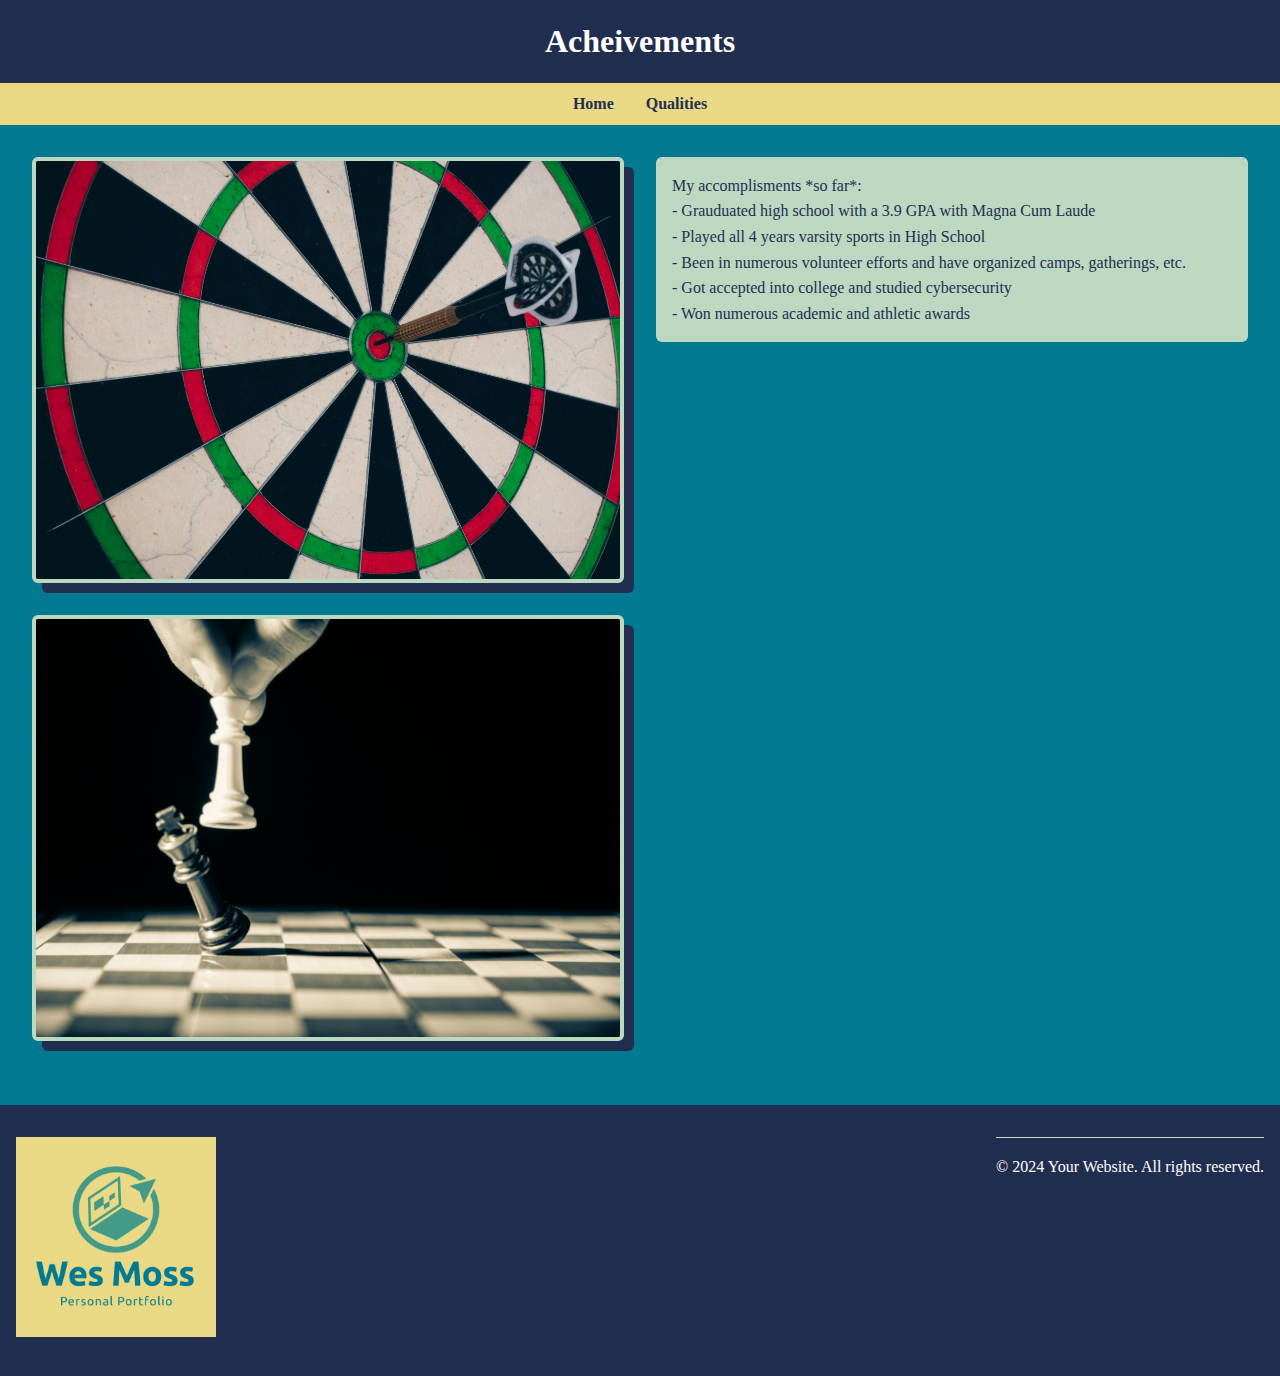
<file: page2.html>
<!DOCTYPE html>
<html lang="en">
<head>
  <meta charset="UTF-8" />
  <meta name="viewport" content="width=device-width, initial-scale=1.0" />
  <title>Acheivements</title>
  <link rel="stylesheet" href="page2.css" />
  <h1>Acheivements</h1>
</head>
<body>

  <!-- Top Navigation -->
  <nav>
    <ul>
      <li><a href="index.html">Home</a></li>
      <li><a href="page3.html">Qualities</a></li>
    </ul>
  </nav>

  <!-- Main Content Section -->
  <main>
    <div class="content-wrapper">
      <div class="left-column">
        <img src="images/page2image1.jpg" alt="Placeholder Image 1" height = 426px width = 640px>
        <img src="images/page2image2.jpg" alt="Placeholder Image 2" height = 426px width = 640px>
      </div>
      <div class="right-column">
        <p>My accomplisments *so far*: 
          - Grauduated high school with a 3.9 GPA with Magna Cum Laude
          - Played all 4 years varsity sports in High School
          - Been in numerous volunteer efforts and have organized camps, gatherings, etc. 
          - Got accepted into college and studied cybersecurity
          - Won numerous academic and athletic awards
        </p>
        <!-- You can add more paragraphs as needed -->
      </div>
    </div>
  </main>

  <!-- Footer Section -->
  <footer>
    <div class="footer-top">
      <div class="footer-logo">
        <img src = "[data-uri]" alt = "logo image">
      </div>
      <div class="footer-links">
      </div>
    </div>
    <div class="footer-bottom">
      <p>&copy; 2024 Your Website. All rights reserved.</p>
      <div>
      </div>
    </div>
    </div>
  </footer>

</body>
</html>
</file>
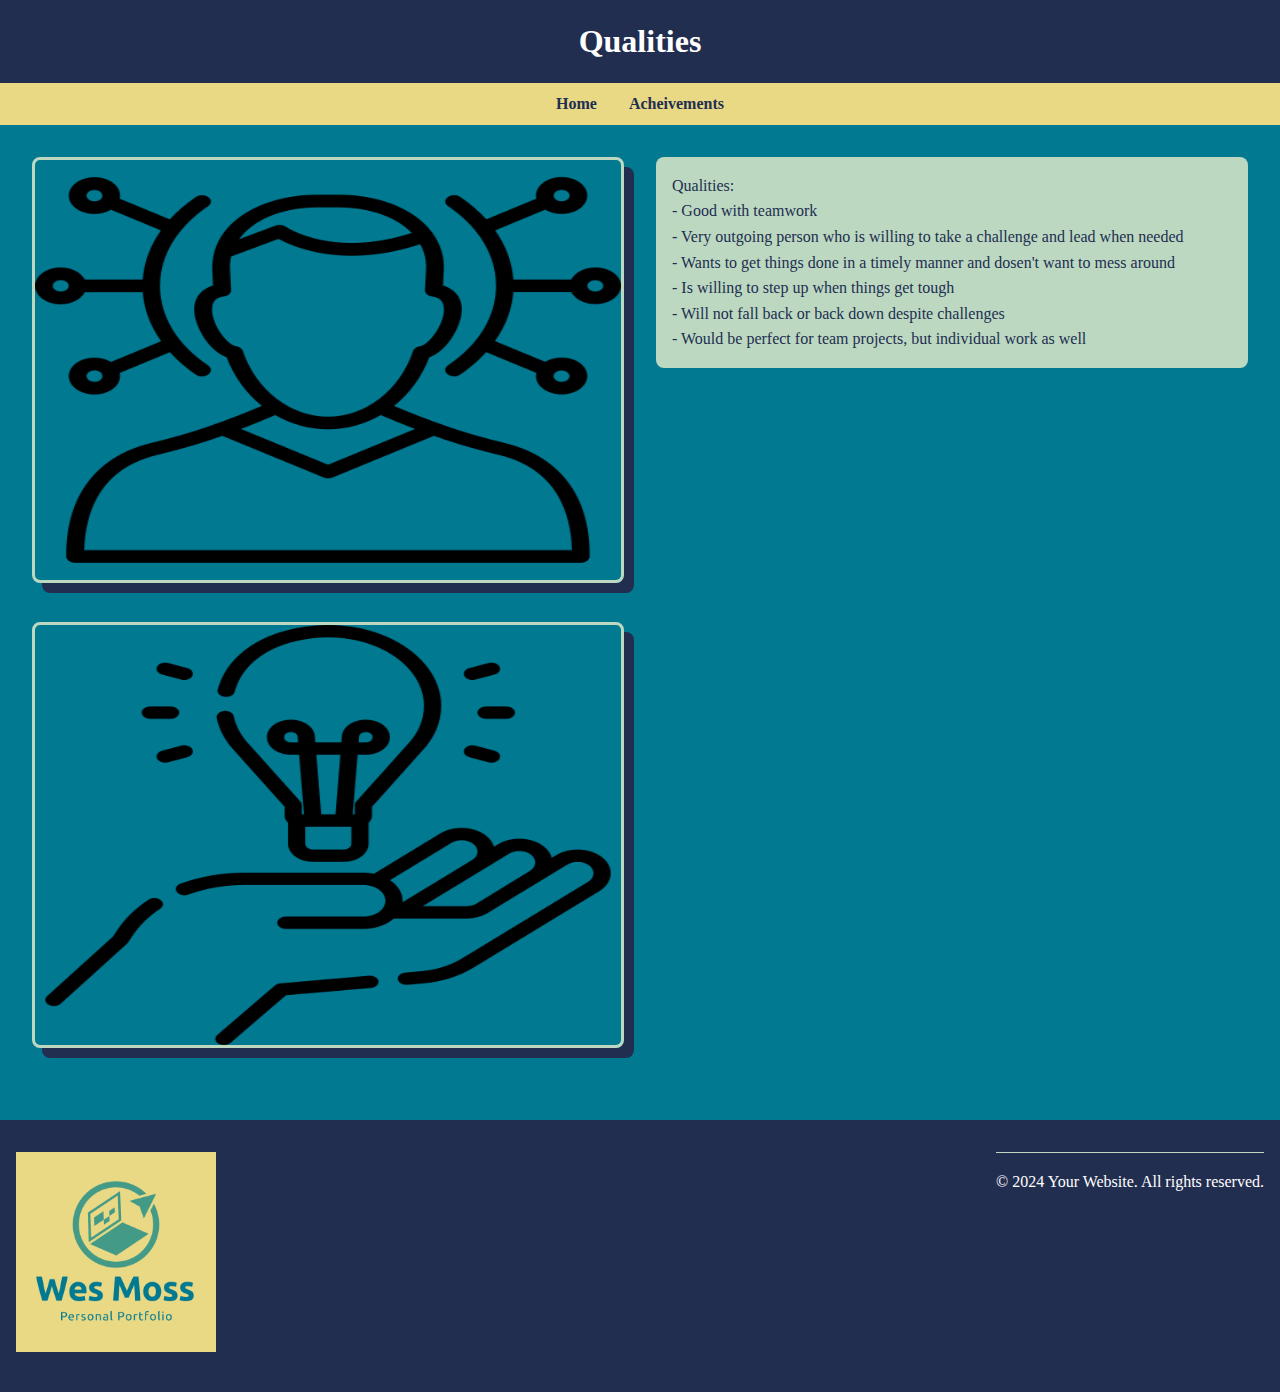
<file: page3.html>
<!DOCTYPE html> 
<html lang="en">
<head>
  <meta charset="UTF-8" />
  <meta name="viewport" content="width=device-width, initial-scale=1.0" />
  <title>Qualities</title>
  <h1>Qualities</h1>
  <link rel = "stylesheet" href = "page3.css">
</head>
<body>

  <!-- Top Navigation -->
  <nav>
    <ul>
      <li><a href="index.html">Home</a></li>
      <li><a href="page2.html">Acheivements</a></li>
    </ul>
  </nav>

  <!-- Main Content Section -->
  <main>
    <div class="content-wrapper">
      <div class="left-column">
        <img src="images/candidate.png" alt="Placeholder Image 1" height = 426px width = 640px>
        <img src="images/idea.png" alt="Placeholder Image 2" height = 426px width = 640px>
      </div>
      <div class="right-column">
        <p>Qualities:
            - Good with teamwork
            - Very outgoing person who is willing to take a challenge and lead when needed
            - Wants to get things done in a timely manner and dosen't want to mess around
            - Is willing to step up when things get tough
            - Will not fall back or back down despite challenges
            - Would be perfect for team projects, but individual work as well
        </p>
        <!-- You can add more paragraphs as needed -->
      </div>
    </div>
  </main>

  <!-- Footer Section -->
  <footer>
    <div class="footer-top">
      <div class="footer-logo">
        <img src = "[data-uri]" alt = "logo image">
      </div>
      <div class="footer-links">
      </div>
    </div>
    <div class="footer-bottom">
      <p>&copy; 2024 Your Website. All rights reserved.</p>
      <div>
      </div>
    </div>
    </div>
  </footer>

</body>
</html>
</file>
<file: page2.css>
:root {
  --primary-color: #222E50;
  --secondary-color: #E9D985;
  --accent1-color: #007991;
  --accent2-color: #BCD8C1;
  --font-body: 'Lato', sans-serif;
  --font-heading: serif;
}

* {
  margin: 0;
  padding: 0;
  box-sizing: border-box;
}

body {
  color: var(--primary-color);
  background-color: var(--accent1-color);
  line-height: 1.6;
}

h1 {
  text-align: center;
  padding: 1rem 0;
  font-family: var(--font-heading);
  background: var(--primary-color);
  color: white;
  font-size: 2rem;
}

/* Navigation */
nav {
  background-color: var(--secondary-color);
  padding: 0.5rem 0;
  text-align: center;
}

nav ul {
  list-style: none;
  display: inline-flex;
  gap: 2rem;
}

nav a {
  text-decoration: none;
  color: var(--primary-color);
  font-weight: bold;
}

nav a:hover {
  color: var(--accent1-color);
}

/* Main content */
main {
  padding: 2rem;
}

.content-wrapper {
  display: flex;
  flex-wrap: wrap;
  align-items: flex-start;
  gap: 2rem;
  justify-content: center;
}

.left-column, .right-column {
  flex: 1;
  min-width: 300px;
}

.left-column img {
  display: block;
  width: 100%;
  max-width: 600px;
  margin-bottom: 2rem;
  border: 4px solid var(--accent2-color);
  border-radius: 6px;
  box-shadow: 10px 10px;
}

/* Use pre-line so bullets/newlines render neatly */
.right-column p {
  white-space: pre-line;
  font-size: 1rem;
  background-color: var(--accent2-color);
  padding: 1rem;
  border-radius: 6px;
  color: var(--primary-color);
}

/* Footer layout */
footer {
  background-color: var(--primary-color);
  color: white;
  padding: 2rem 1rem;
  display: flex;
  flex-wrap: wrap;
  justify-content: space-between;
  gap: 1rem;
}

.footer-left,
.footer-center,
.footer-right {
  flex: 1;
  min-width: 220px;
}

.footer-left img {
  max-width: 150px;
  height: auto;
}

/* Footer center links */
.footer-center ul {
  list-style: none;
  text-align: center;
}

.footer-center li {
  margin: 0.5rem 0;
}

.footer-center a,
.footer-right a {
  color: var(--accent2-color);
  text-decoration: none;
  font-size: 0.95rem;
}

.footer-center a:hover,
.footer-right a:hover {
  color: var(--secondary-color);
}

/* Social icons styling */
.social-icons a {
  margin-right: 1rem;
  text-decoration: none;
  color: var(--accent1-color);
  font-size: 1rem;
}

.social-icons a:hover {
  color: var(--secondary-color);
}

/* Legal section */
.legal {
  margin-top: 0.5rem;
  font-size: 0.8rem;
}

.legal p {
  margin-bottom: 0.25rem;
}

/* Responsive tweaks */
@media (max-width: 768px) {
  .content-wrapper {
    flex-direction: column;
    align-items: center;
  }

  footer {
    text-align: center;
  }

  .footer-center,
  .footer-right {
    min-width: 100%;
  }
}
.footer-bottom {
    display: flex;
    justify-content: space-between;
    flex-wrap: wrap;
    border-top: 1px solid var(--accent2-color);
    padding-top: 1rem;
  }
  
  .footer-bottom a {
    color: var(--accent2-color);
    text-decoration: none;
  }
  img {
    transition: transform .5s;
  }
  
  img:hover {
    transform: scale(1.05);
  }
</file>
<file: page3.css>
:root {
  --primary-color: #222E50;
  --secondary-color: #E9D985;
  --accent1-color: #007991;
  --accent2-color: #BCD8C1;

}

* {
  margin: 0;
  padding: 0;
  box-sizing: border-box;
}

body {
  font-family: var(--paragraph-font);
  color: var(--primary-color);
  background-color: var(--accent1-color);
  line-height: 1.6;
}

/* Header and Navigation */
h1 {
  text-align: center;
  padding: 1rem;
  font-family: var(--heading-font);
  background-color: var(--primary-color);
  color: white;
}

nav {
  background-color: var(--secondary-color);
  padding: 0.5rem 0;
  text-align: center;
}

nav ul {
  list-style: none;
  display: flex;
  justify-content: center;
  gap: 2rem;
}

nav a {
  text-decoration: none;
  color: var(--primary-color);
  font-weight: bold;
}

nav a:hover {
  color: var(--accent1-color);
}

/* Main Content Layout */
main {
  padding: 2rem;
}

.content-wrapper {
  display: flex;
  flex-wrap: wrap;
  gap: 2rem;
  justify-content: center;
}

.left-column, .right-column {
  flex: 1;
  min-width: 300px;
}

.left-column img {
  width: 100%;
  max-width: 600px;
  margin-bottom: 2rem;
  border: 3px solid var(--accent2-color);
  border-radius: 8px;
  box-shadow: 10px 10px;
}

.right-column p {
  white-space: pre-line; /* respects the bullet formatting */
  font-size: 1rem;
  color: var(--primary-color);
  background-color: var(--accent2-color);
  padding: 1rem;
  border-radius: 8px;
}

/* Footer Section */
footer {
  background-color: var(--primary-color);
  color: white;
  padding: 2rem 1rem;
  display: flex;
  flex-wrap: wrap;
  justify-content: space-between;
  gap: 1rem;
}

.footer-left,
.footer-center,
.footer-right {
  flex: 1;
  min-width: 250px;
}

.footer-center ul {
  list-style: none;
  text-align: center;
}

.footer-center li {
  margin: 0.5rem 0;
}

.footer-center a,
.footer-right a {
  color: var(--accent2-color);
  text-decoration: none;
}

.footer-center a:hover,
.footer-right a:hover {
  color: var(--secondary-color);
}

.social-icons {
  margin-bottom: 0.5rem;
}

.legal {
  font-size: 0.8rem;
}

.legal a {
  margin: 0 0.25rem;
}
img:hover {
    transform: scale(1.05);
  }
img {
  transition: transform .5s;
}
.footer-left img {
  max-width: 100%;
  height: auto;
}
.footer-bottom {
    display: flex;
    justify-content: space-between;
    flex-wrap: wrap;
    border-top: 1px solid var(--accent2-color);
    padding-top: 1rem;
  }
  
  .footer-bottom a {
    color: var(--accent2-color);
    text-decoration: none;
    margin-left: 1rem;
  }
</file>
